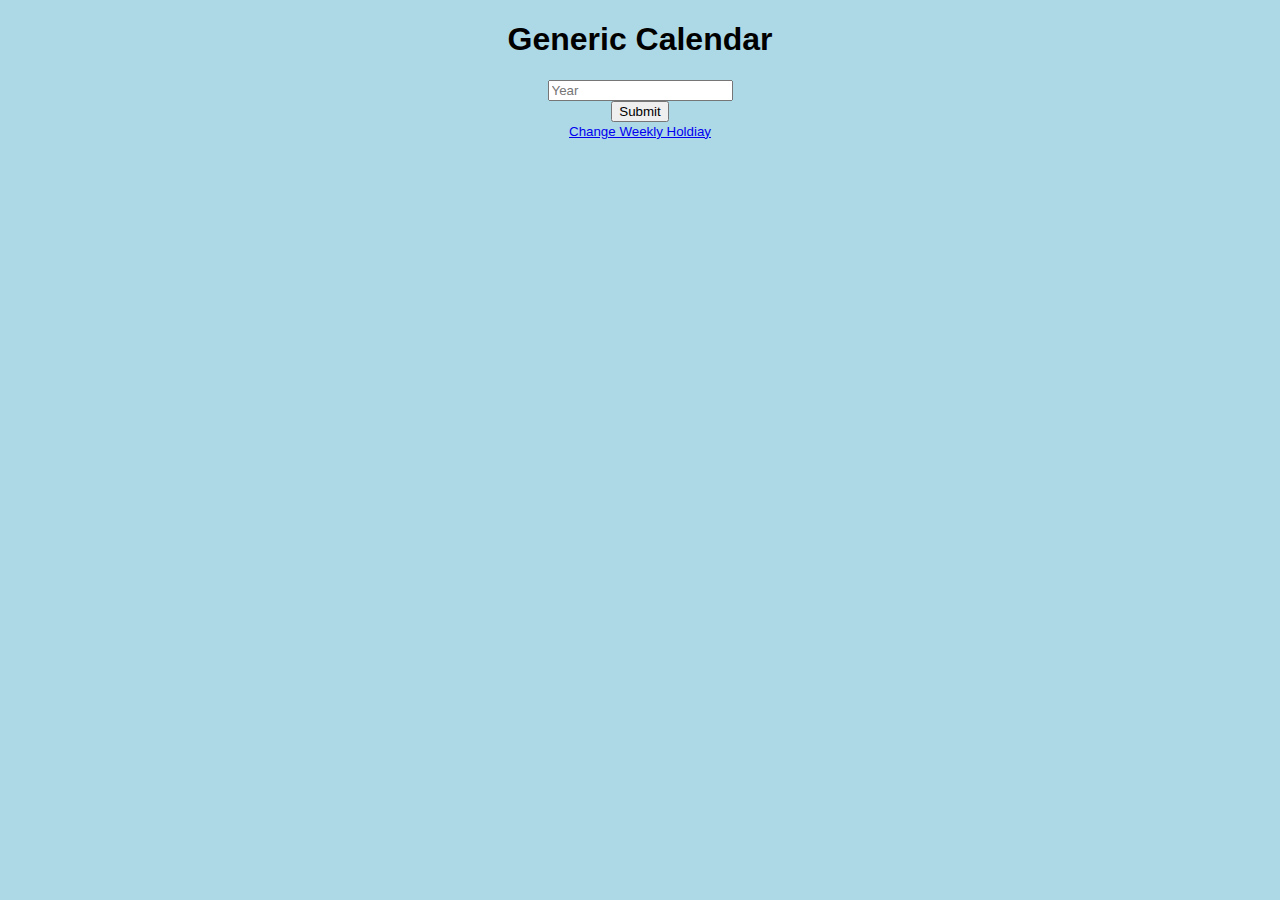
<file: index.html>
<!DOCTYPE html>
<html lang="en">
<head>
    <meta charset="UTF-8">
    <meta name="viewport" content="width=device-width, initial-scale=1.0">
    <link href="./styles.css" rel="stylesheet">
    <title>Calendar</title>
</head>
<body>
    <div class="container">
        <h1>Generic Calendar</h1>

        <form id="yearForm">
            <input id="year-input" type="text" placeholder="Year"> <br>
            <input type="submit" value="Submit">
        </form>

        <a id="holidayLink" style="font-size: smaller;" onclick="showHoliday()" href="#">Change Weekly Holdiay</a> <br>
        
        <div id="holidayContainer" style="display:none;">
            <form id="holiday-form" onchange="storeHoliday()">
                <label for="holiday-input">Weekly Holiday</label> 
                <select id="holiday-input">
                    <option value="none" selected disabled hidden>Select an Option</option>
                    <option value="Sun">Sun</option>
                    <option value="Mon">Mon</option>
                    <option value="Tue">Tue</option>
                    <option value="Wed">Wed</option>
                    <option value="Thu">Thu</option>
                    <option value="Fri">Fri</option>
                    <option value="Sat">Sat</option>
                </select> <br>
            </form>
        </div>

        <p id="msg"></p> <br>
    </div>
    <script src="index.js"></script>
</body>
</html>
</file>
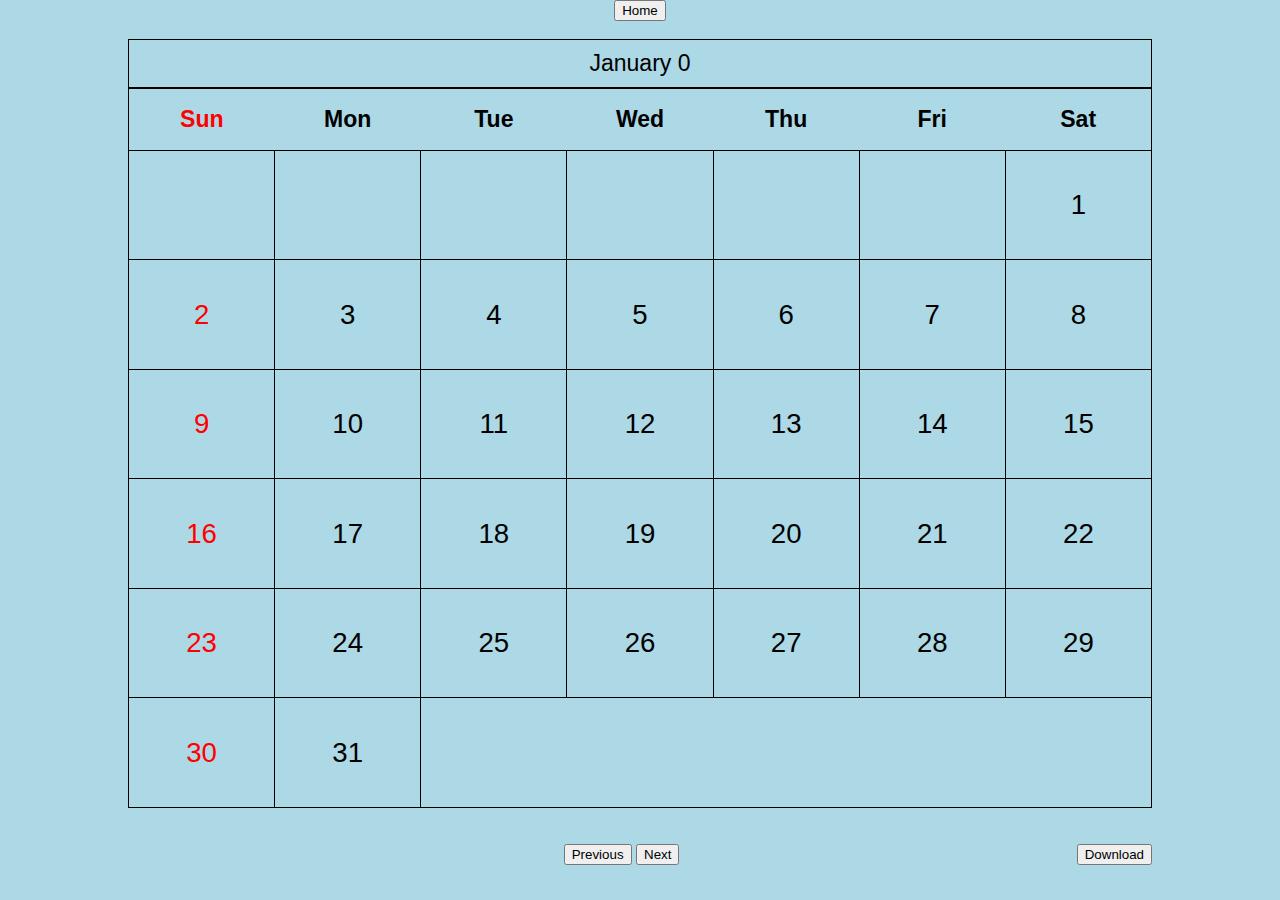
<file: months.html>
<!DOCTYPE html>
<html lang="en">
<head>
    <meta charset="UTF-8">
    <meta name="viewport" content="width=device-width, initial-scale=1.0">
    <link href="./styles.css" rel="stylesheet">
    <title id="title"></title>
</head>
<body>
    <div class="container">
        <button id="home" onclick="goHome()">Home</button> <br> <br>

        <table id="monthTable"></table> <br> <br>

        <button style="margin-left:13%" id="prev">Previous</button>
        <button id="next">Next</button>
        <button id="download" style="float:right; margin-right: 10%;" onclick="window.location.replace('./download.html')">Download</button>
    </div>
    <script src="./months.js"></script>
</body>
</html>
</file>
<file: styles.css>
* {
    font-family: 'Trebuchet MS', 'Lucida Sans Unicode', 'Lucida Grande', 'Lucida Sans', Arial, sans-serif;


}
table, tr, td, caption {
    border: 1px solid black;
    border-collapse: collapse;
    padding: 10px;
    text-align: center;
    margin-left: auto;
    margin-right: auto;
    font-size: larger;

}

table {
    height:80%;
    width:80%;
    top: 0;
    bottom: 0;
    left: 0;
    right: 0;
    background-color: lightblue;
}



.container {
    justify-content: center;
    align-items: center;
    text-align: center;
    height:100%;
    width:100%;
    position:absolute; 
    top: 0;
    bottom: 0;
    left: 0;
    right: 0;

}

body {
    background-color: lightblue;
}
</file>
